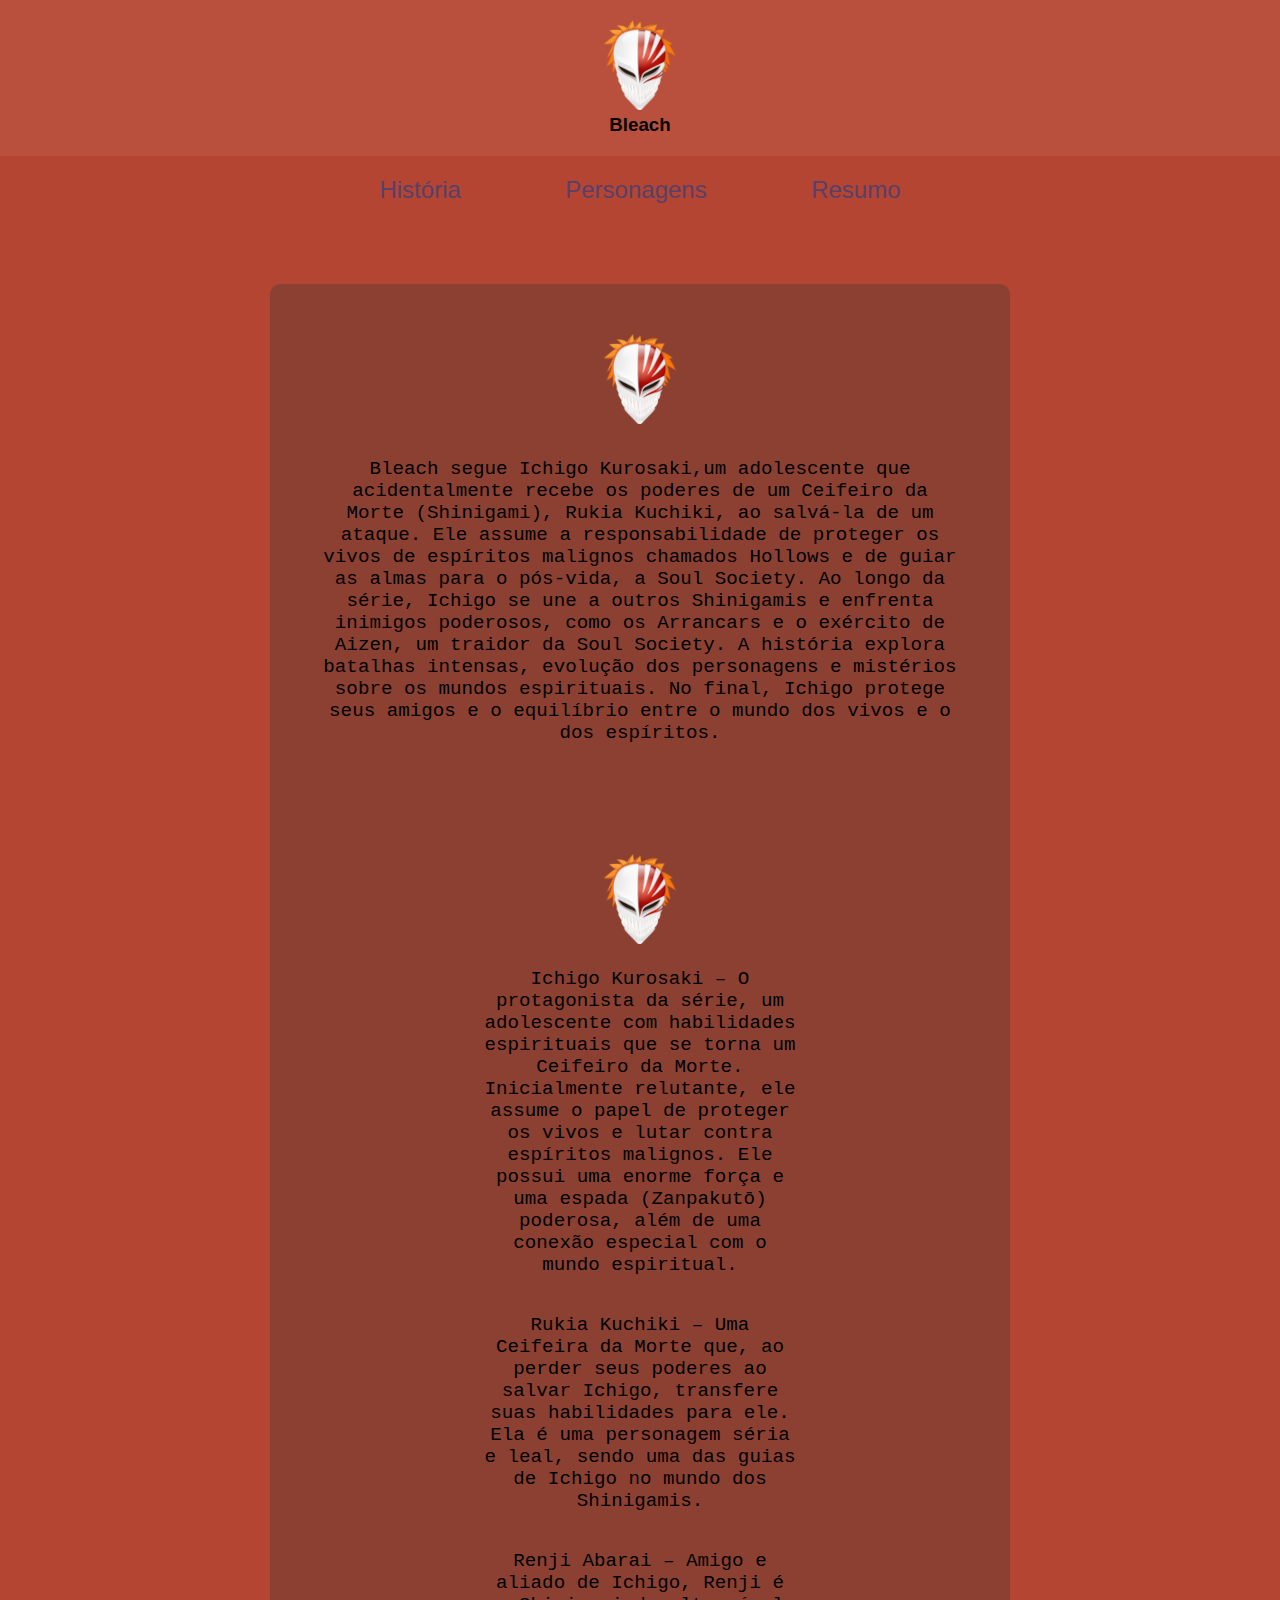
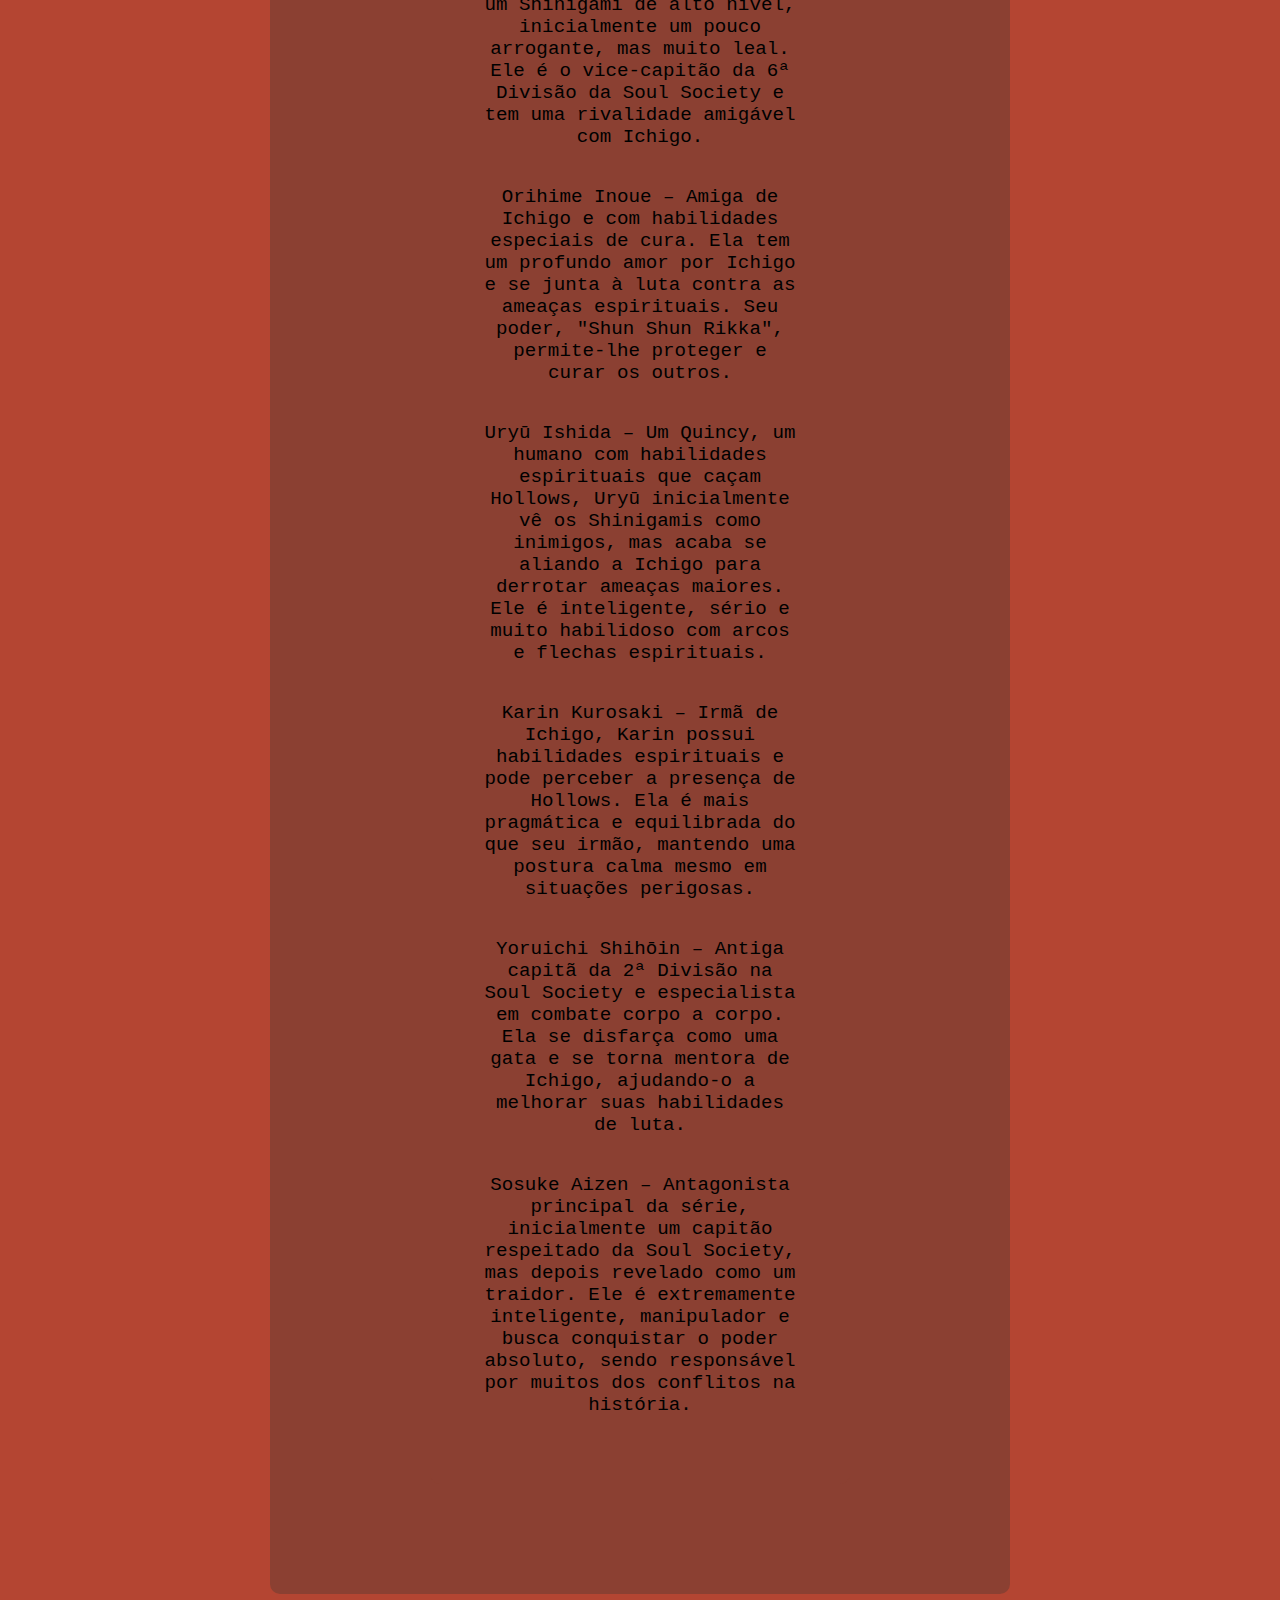
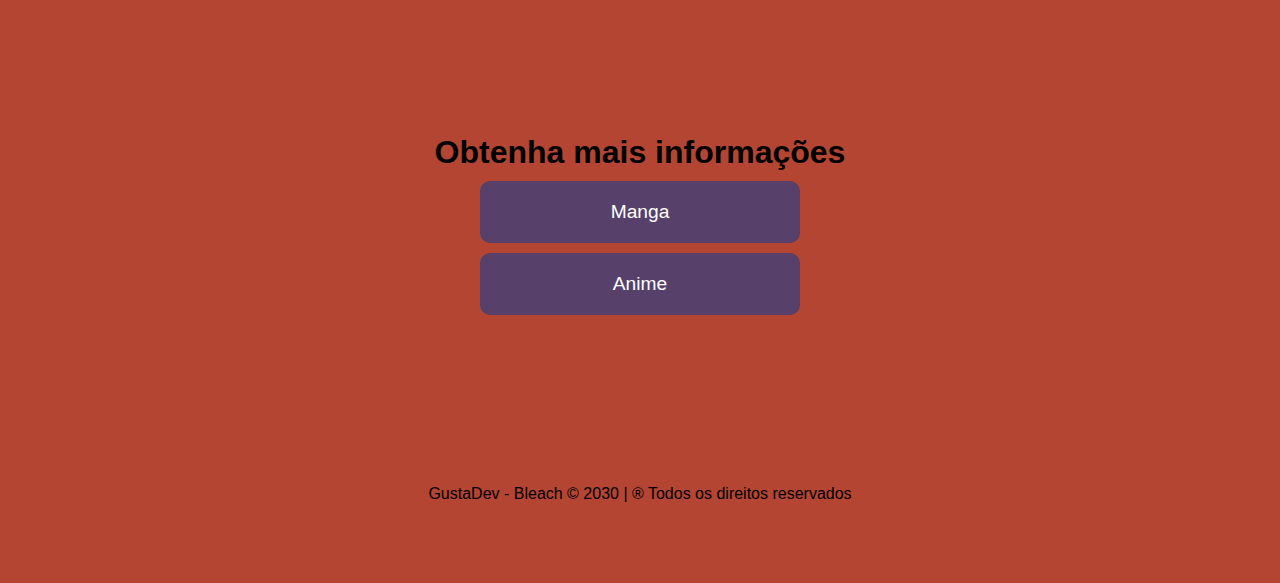
<file: projeto/index.html>
<!DOCTYPE html>
<html lang="pt-br">

<head>
    <meta charset="UTF-8">
    <meta name="viewport" content="width=device-width, initial-scale=1.0">
    <title>Bleach</title>

    <!--Estilo da pagina-->
    <link rel="stylesheet" href="css/estilo.css">

    <!--Favicon-->
    <link rel="shortcut icon" href="imagens/Bleach_historia1.png" type="image/x-icon">
</head>

<body>

</body>

<!--cabeçalho-->
<header class="container_cabecalho">
    <a href="index.html">
    <img src="imagens/Bleach_historia1.png" alt="Logo do site" title="Bleach">
    </a>
    <h3 class="container-titulo2">Bleach</h3>
</header>

<!--navegação-->
<nav class="container-navegacao">
<a href="index.html">História</a>
<a href="personagens.html">Personagens</a>
<a href="Resumo.html">Resumo</a>
</nav>
<!--História-->
<section class="container-historia">
    <article class="texto">
        <img src="imagens/Bleach_historia1.png" class="icone" alt="icone" alt="Bleach">
        <p class="historia-texto">
            Bleach segue Ichigo Kurosaki,um adolescente que acidentalmente recebe os
            poderes de um Ceifeiro da Morte (Shinigami), Rukia Kuchiki, ao salvá-la de um ataque. Ele assume a
            responsabilidade de proteger os vivos de espíritos malignos chamados Hollows e de guiar as almas para o
            pós-vida, a Soul Society. Ao longo da série, Ichigo se une a outros Shinigamis e enfrenta inimigos
            poderosos, como os Arrancars e o exército de Aizen, um traidor da Soul Society. A história explora batalhas
            intensas, evolução dos personagens e mistérios sobre os mundos espirituais. No final, Ichigo protege seus
            amigos e o equilíbrio entre o mundo dos vivos e o dos espíritos.
        </p>
        <article class="texto">
            <img src="imagens/Bleach_historia1.png" alt="icone" alt="Bleach">
            <p class="historia-texto">
                Ichigo Kurosaki – O protagonista da série, um adolescente com habilidades espirituais que se torna um
                Ceifeiro da Morte. Inicialmente relutante, ele assume o papel de proteger os vivos e lutar contra
                espíritos malignos. Ele possui uma enorme força e uma espada (Zanpakutō) poderosa, além de uma conexão
                especial com o mundo espiritual.</p> <br>

                <p class="historia-texto">Rukia Kuchiki – Uma Ceifeira da Morte que, ao perder seus poderes ao salvar Ichigo, transfere suas
                habilidades para ele. Ela é uma personagem séria e leal, sendo uma das guias de Ichigo no mundo dos
                Shinigamis.</p> <br>

                <p class="historia-texto">Renji Abarai – Amigo e aliado de Ichigo, Renji é um Shinigami de alto nível, inicialmente um pouco
                arrogante, mas muito leal. Ele é o vice-capitão da 6ª Divisão da Soul Society e tem uma rivalidade
                amigável com Ichigo.</p> <br>

                <p class="historia-texto">Orihime Inoue – Amiga de Ichigo e com habilidades especiais de cura. Ela tem um profundo amor por Ichigo
                e se junta à luta contra as ameaças espirituais. Seu poder, "Shun Shun Rikka", permite-lhe proteger e
                curar os outros.</p> <br> 

                <p class="historia-texto">Uryū Ishida – Um Quincy, um humano com habilidades espirituais que caçam Hollows, Uryū inicialmente vê
                os Shinigamis como inimigos, mas acaba se aliando a Ichigo para derrotar ameaças maiores. Ele é
                inteligente, sério e muito habilidoso com arcos e flechas espirituais.</p> <br>

                <p class="historia-texto">Karin Kurosaki – Irmã de Ichigo, Karin possui habilidades espirituais e pode perceber a presença de
                Hollows. Ela é mais pragmática e equilibrada do que seu irmão, mantendo uma postura calma mesmo em
                situações perigosas.</p> <br>

                <p class="historia-texto">Yoruichi Shihōin – Antiga capitã da 2ª Divisão na Soul Society e especialista em combate corpo a corpo.
                Ela se disfarça como uma gata e se torna mentora de Ichigo, ajudando-o a melhorar suas habilidades de
                luta.</p> <br>

                <p class="historia-texto">Sosuke Aizen – Antagonista principal da série, inicialmente um capitão respeitado da Soul Society, mas
                depois revelado como um traidor. Ele é extremamente inteligente, manipulador e busca conquistar o poder
                absoluto, sendo responsável por muitos dos conflitos na história.</p>
                <br>

        </article>
</section>

<!--ver a história-->
<section class="container-informacoes">
    <h1 class="container-titulo1">Obtenha mais informações</h1>
    <div class="botoes-manga-anime">
        <a href="https://mangaonline.biz/capitulo/bleach-capitulo-1/">Manga</a>
        <a href="https://animefire.plus/animes/bleach-todos-os-episodios">Anime</a>
    </div>
</section>

<footer>
GustaDev - Bleach &copy; 2030 | &reg; Todos os direitos reservados
</footer>

</html>
</file>
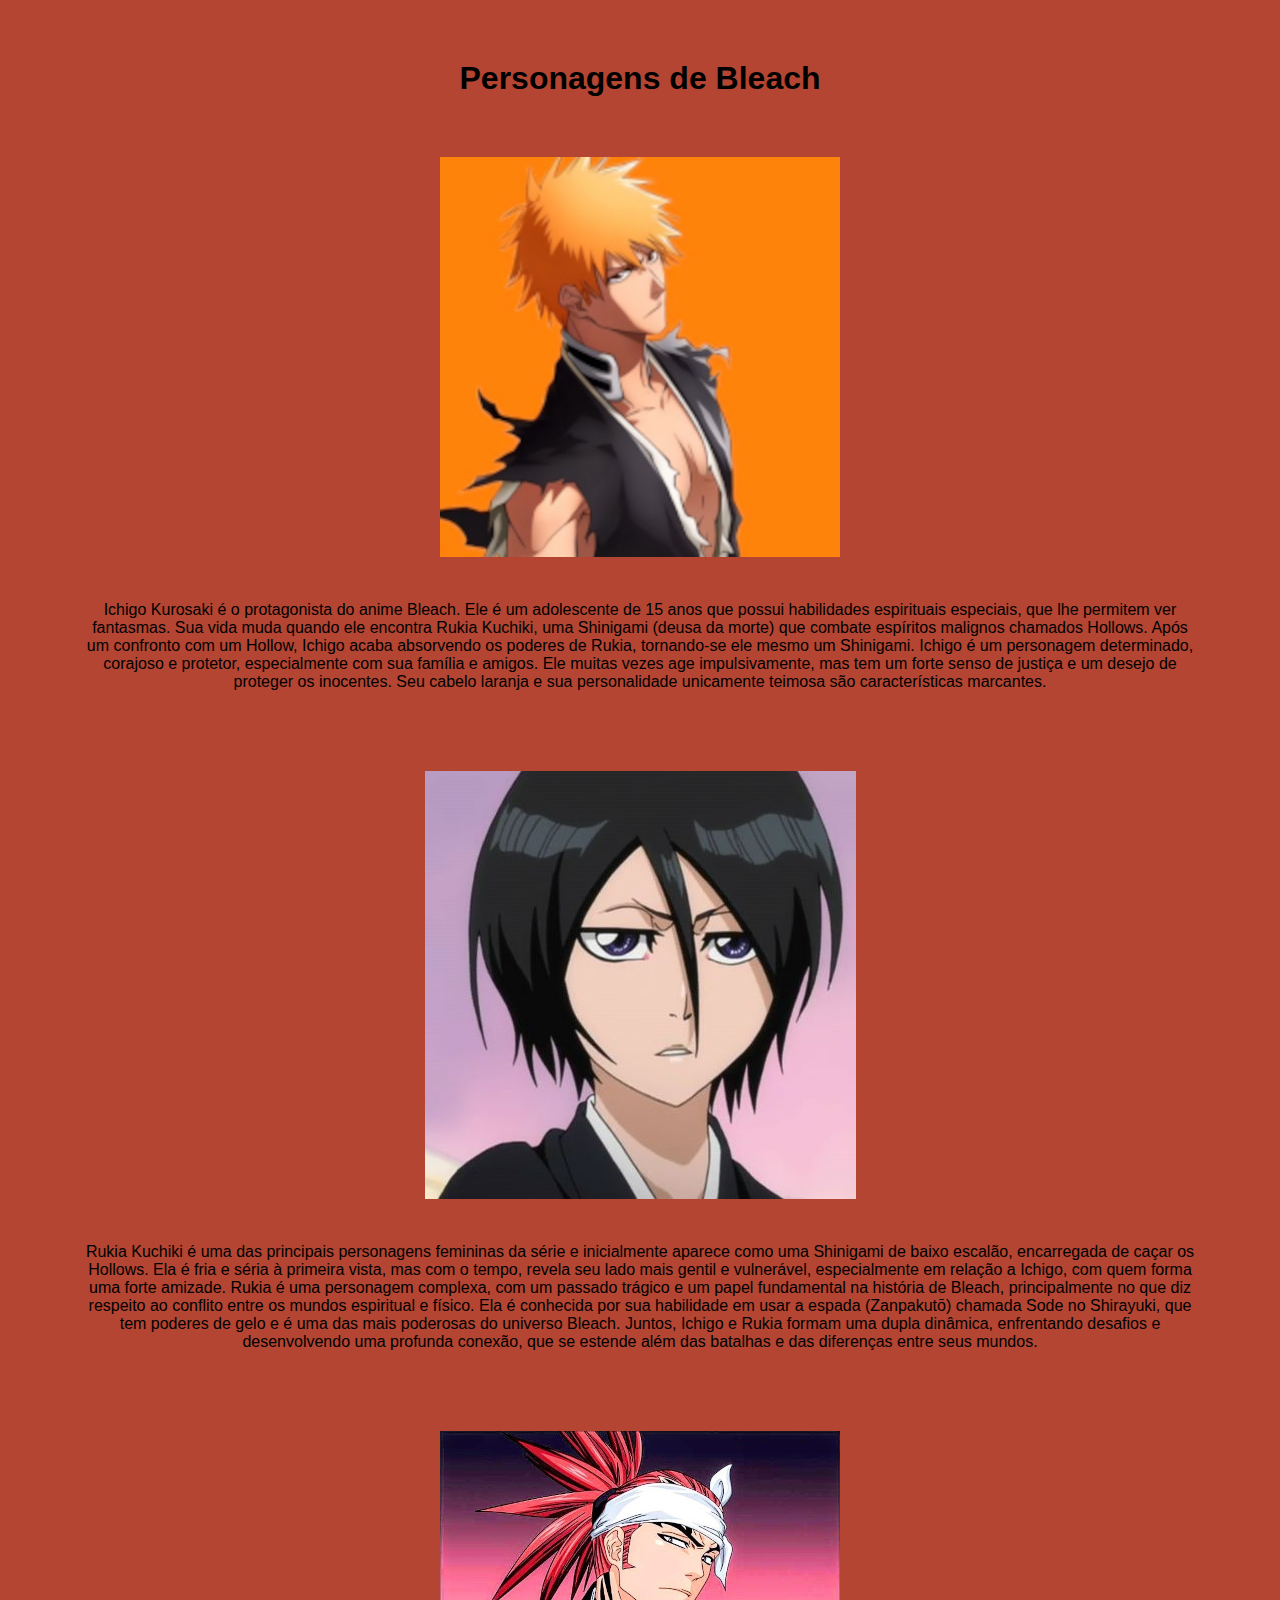
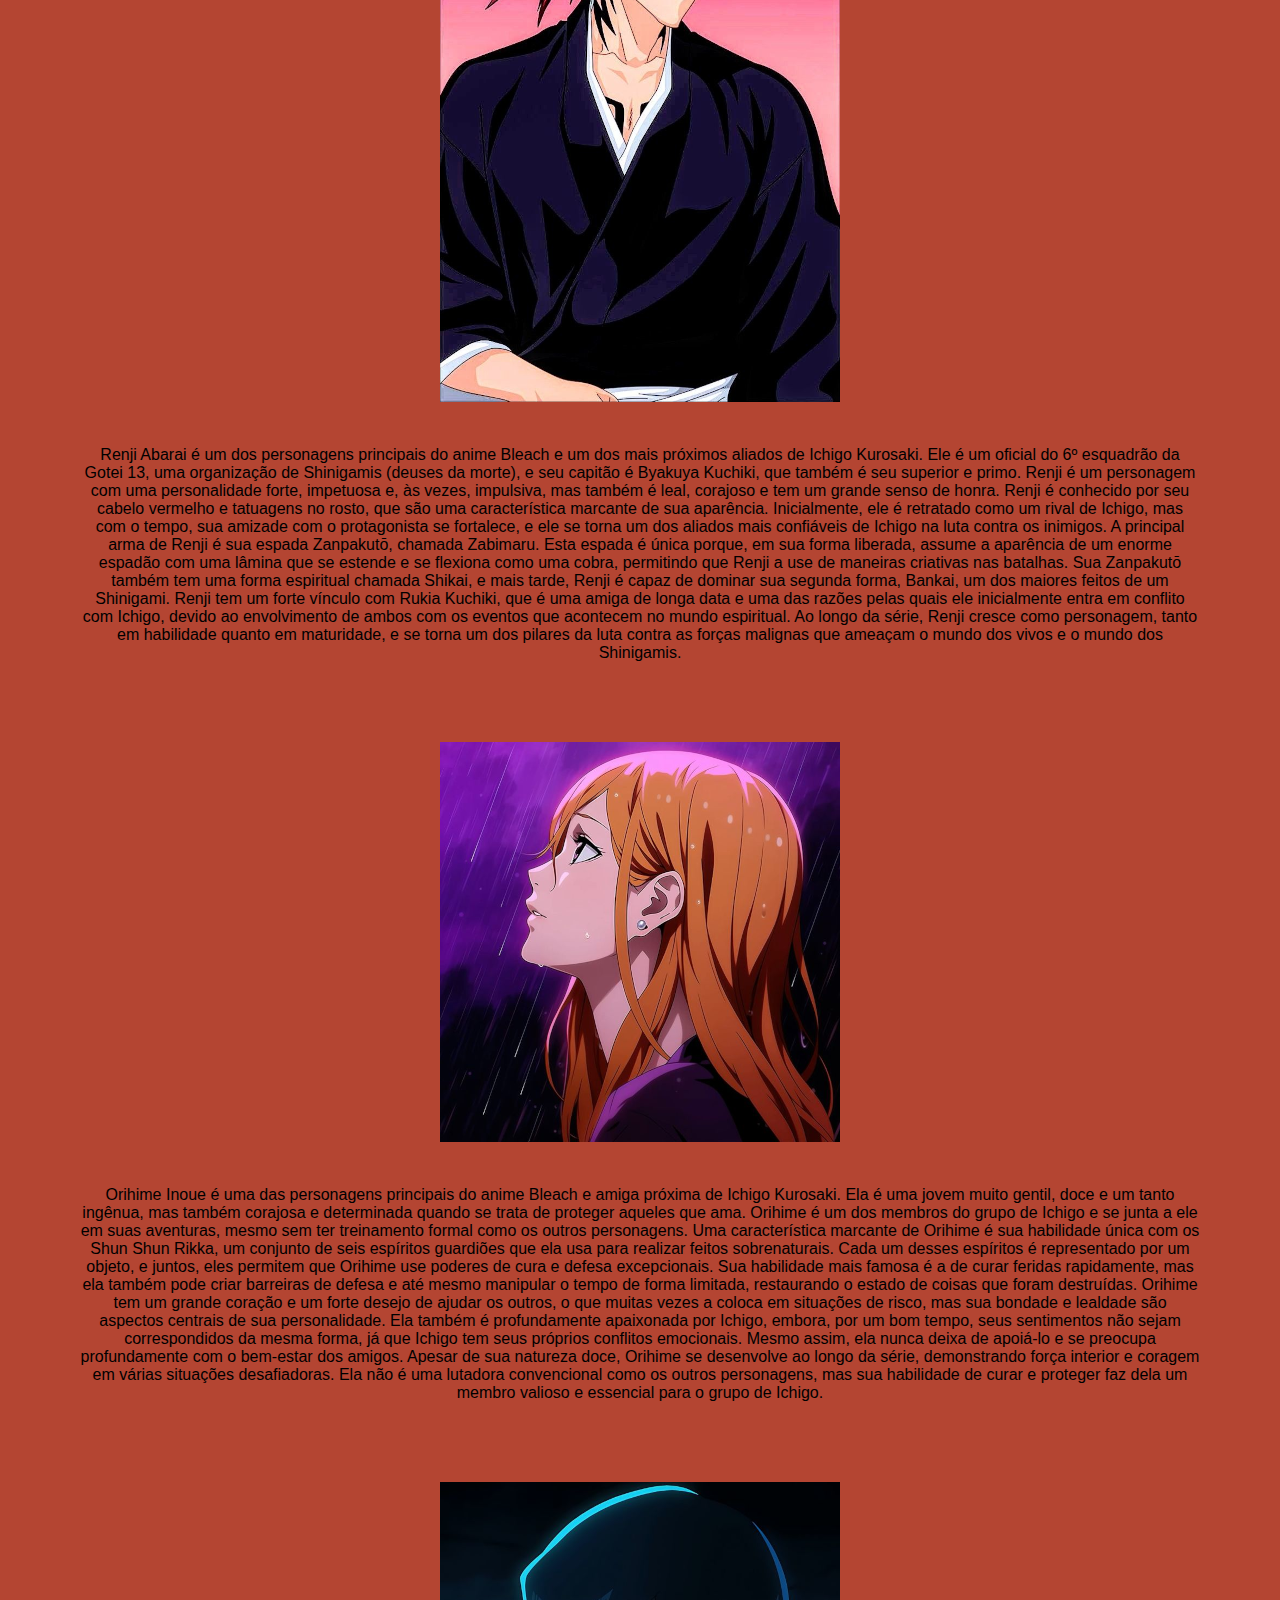
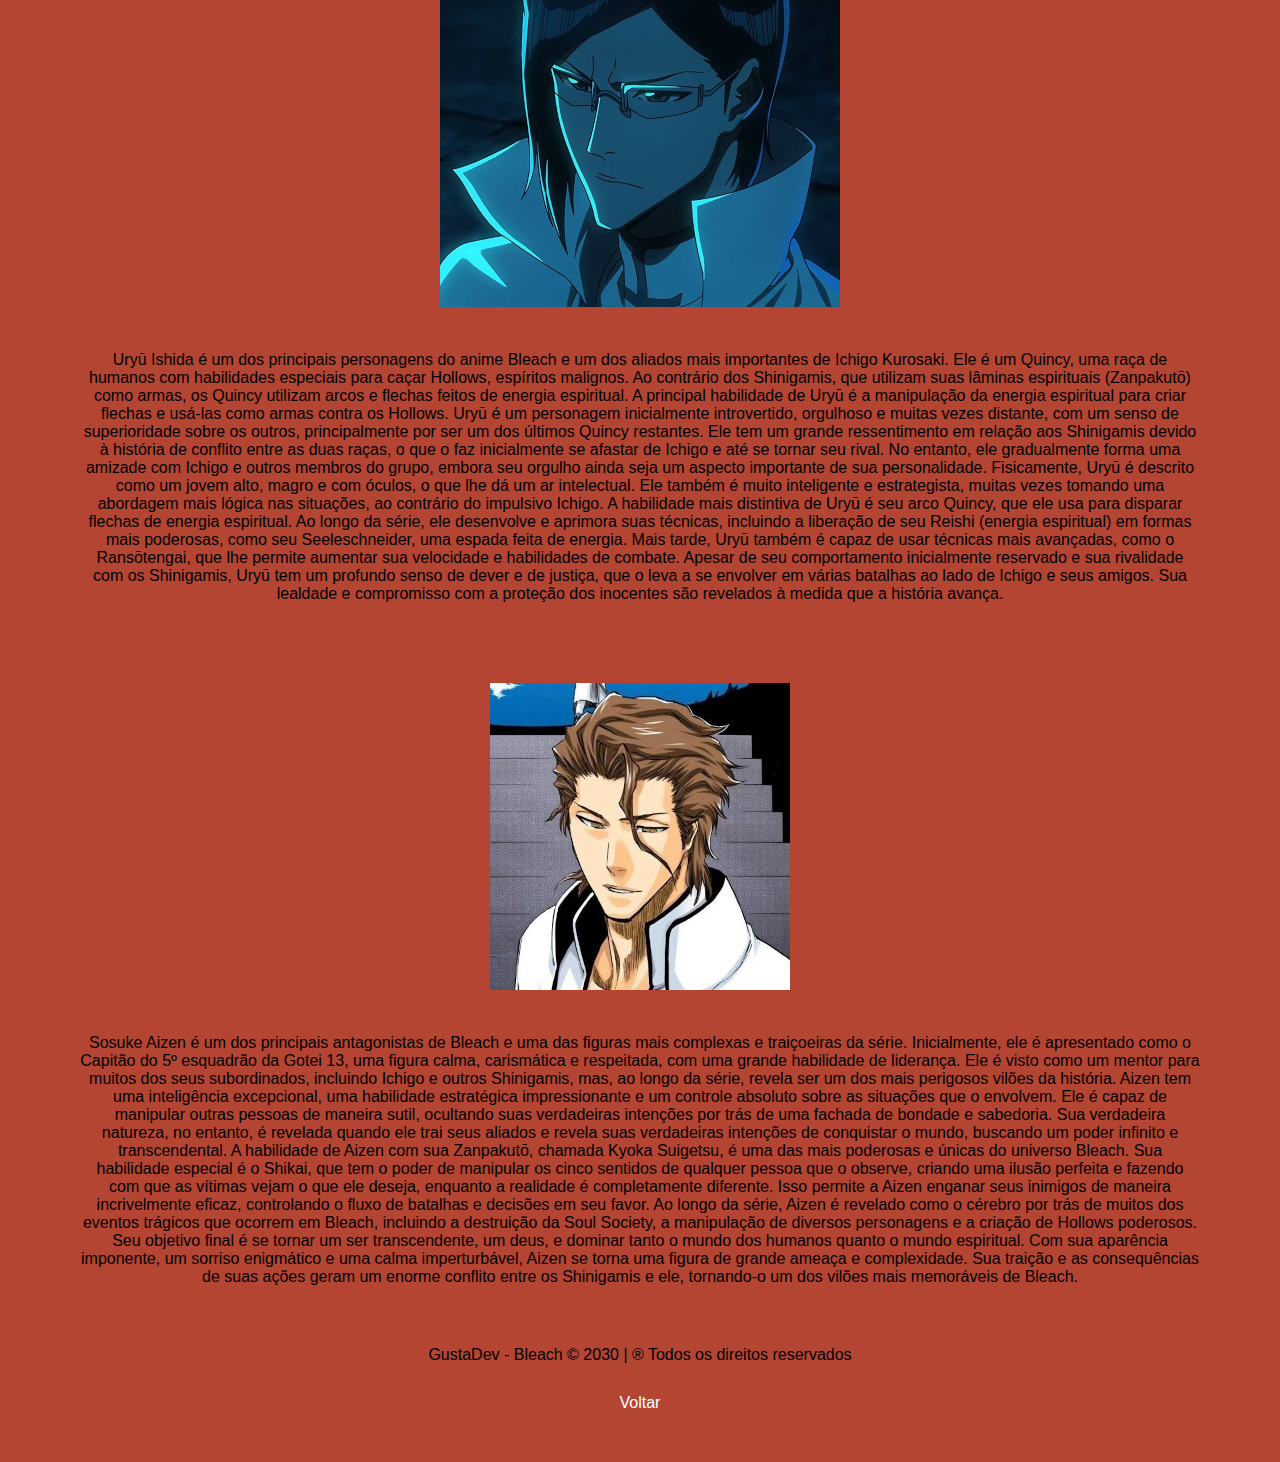
<file: projeto/personagens.html>
<!DOCTYPE html>
<html lang="pt-br">
<head>
    <meta charset="UTF-8">
    <meta name="viewport" content="width=device-width, initial-scale=1.0">
    <title>Personagens</title>
    <link rel="stylesheet" href="css/style.css">
    <link rel="shortcut icon" href="imagens/Bleach_historia1.png" type="image/x-icon">
</head>
<body>
    <h1>Personagens de Bleach</h1>
    <div>
        <img src="imagens/ichigo.png1.jpg" alt="ichigo">
        <p>Ichigo Kurosaki é o protagonista do anime Bleach. Ele é um adolescente de 15 anos que possui habilidades espirituais especiais, que lhe permitem ver fantasmas. Sua vida muda quando ele encontra Rukia Kuchiki, uma Shinigami (deusa da morte) que combate espíritos malignos chamados Hollows. Após um confronto com um Hollow, Ichigo acaba absorvendo os poderes de Rukia, tornando-se ele mesmo um Shinigami.

            Ichigo é um personagem determinado, corajoso e protetor, especialmente com sua família e amigos. Ele muitas vezes age impulsivamente, mas tem um forte senso de justiça e um desejo de proteger os inocentes. Seu cabelo laranja e sua personalidade unicamente teimosa são características marcantes.</p>
    </div>

    <div>
        <img src="imagens/rukia.png" alt="rukia">
        <p>Rukia Kuchiki é uma das principais personagens femininas da série e inicialmente aparece como uma Shinigami de baixo escalão, encarregada de caçar os Hollows. Ela é fria e séria à primeira vista, mas com o tempo, revela seu lado mais gentil e vulnerável, especialmente em relação a Ichigo, com quem forma uma forte amizade.

            Rukia é uma personagem complexa, com um passado trágico e um papel fundamental na história de Bleach, principalmente no que diz respeito ao conflito entre os mundos espiritual e físico. Ela é conhecida por sua habilidade em usar a espada (Zanpakutō) chamada Sode no Shirayuki, que tem poderes de gelo e é uma das mais poderosas do universo Bleach.
            
            Juntos, Ichigo e Rukia formam uma dupla dinâmica, enfrentando desafios e desenvolvendo uma profunda conexão, que se estende além das batalhas e das diferenças entre seus mundos.</p>
    </div>

    <div>
        <img src="imagens/renji1.png" alt="renji">
        <p>Renji Abarai é um dos personagens principais do anime Bleach e um dos mais próximos aliados de Ichigo Kurosaki. Ele é um oficial do 6º esquadrão da Gotei 13, uma organização de Shinigamis (deuses da morte), e seu capitão é Byakuya Kuchiki, que também é seu superior e primo. Renji é um personagem com uma personalidade forte, impetuosa e, às vezes, impulsiva, mas também é leal, corajoso e tem um grande senso de honra.

            Renji é conhecido por seu cabelo vermelho e tatuagens no rosto, que são uma característica marcante de sua aparência. Inicialmente, ele é retratado como um rival de Ichigo, mas com o tempo, sua amizade com o protagonista se fortalece, e ele se torna um dos aliados mais confiáveis de Ichigo na luta contra os inimigos.
            
            A principal arma de Renji é sua espada Zanpakutō, chamada Zabimaru. Esta espada é única porque, em sua forma liberada, assume a aparência de um enorme espadão com uma lâmina que se estende e se flexiona como uma cobra, permitindo que Renji a use de maneiras criativas nas batalhas. Sua Zanpakutō também tem uma forma espiritual chamada Shikai, e mais tarde, Renji é capaz de dominar sua segunda forma, Bankai, um dos maiores feitos de um Shinigami.
            
            Renji tem um forte vínculo com Rukia Kuchiki, que é uma amiga de longa data e uma das razões pelas quais ele inicialmente entra em conflito com Ichigo, devido ao envolvimento de ambos com os eventos que acontecem no mundo espiritual. Ao longo da série, Renji cresce como personagem, tanto em habilidade quanto em maturidade, e se torna um dos pilares da luta contra as forças malignas que ameaçam o mundo dos vivos e o mundo dos Shinigamis.</p>
    </div>

    <div>
        <img src="imagens/orihime1.png" alt="orihime">
        <p>Orihime Inoue é uma das personagens principais do anime Bleach e amiga próxima de Ichigo Kurosaki. Ela é uma jovem muito gentil, doce e um tanto ingênua, mas também corajosa e determinada quando se trata de proteger aqueles que ama. Orihime é um dos membros do grupo de Ichigo e se junta a ele em suas aventuras, mesmo sem ter treinamento formal como os outros personagens.

            Uma característica marcante de Orihime é sua habilidade única com os Shun Shun Rikka, um conjunto de seis espíritos guardiões que ela usa para realizar feitos sobrenaturais. Cada um desses espíritos é representado por um objeto, e juntos, eles permitem que Orihime use poderes de cura e defesa excepcionais. Sua habilidade mais famosa é a de curar feridas rapidamente, mas ela também pode criar barreiras de defesa e até mesmo manipular o tempo de forma limitada, restaurando o estado de coisas que foram destruídas.
            
            Orihime tem um grande coração e um forte desejo de ajudar os outros, o que muitas vezes a coloca em situações de risco, mas sua bondade e lealdade são aspectos centrais de sua personalidade. Ela também é profundamente apaixonada por Ichigo, embora, por um bom tempo, seus sentimentos não sejam correspondidos da mesma forma, já que Ichigo tem seus próprios conflitos emocionais. Mesmo assim, ela nunca deixa de apoiá-lo e se preocupa profundamente com o bem-estar dos amigos.
            
            Apesar de sua natureza doce, Orihime se desenvolve ao longo da série, demonstrando força interior e coragem em várias situações desafiadoras. Ela não é uma lutadora convencional como os outros personagens, mas sua habilidade de curar e proteger faz dela um membro valioso e essencial para o grupo de Ichigo.</p>
    </div>

    <div>
        <img src="imagens/ishida1.png" alt="Ishida">
        <p>Uryū Ishida é um dos principais personagens do anime Bleach e um dos aliados mais importantes de Ichigo Kurosaki. Ele é um Quincy, uma raça de humanos com habilidades especiais para caçar Hollows, espíritos malignos. Ao contrário dos Shinigamis, que utilizam suas lâminas espirituais (Zanpakutō) como armas, os Quincy utilizam arcos e flechas feitos de energia espiritual. A principal habilidade de Uryū é a manipulação da energia espiritual para criar flechas e usá-las como armas contra os Hollows.

            Uryū é um personagem inicialmente introvertido, orgulhoso e muitas vezes distante, com um senso de superioridade sobre os outros, principalmente por ser um dos últimos Quincy restantes. Ele tem um grande ressentimento em relação aos Shinigamis devido à história de conflito entre as duas raças, o que o faz inicialmente se afastar de Ichigo e até se tornar seu rival. No entanto, ele gradualmente forma uma amizade com Ichigo e outros membros do grupo, embora seu orgulho ainda seja um aspecto importante de sua personalidade.
            
            Fisicamente, Uryū é descrito como um jovem alto, magro e com óculos, o que lhe dá um ar intelectual. Ele também é muito inteligente e estrategista, muitas vezes tomando uma abordagem mais lógica nas situações, ao contrário do impulsivo Ichigo.
            
            A habilidade mais distintiva de Uryū é seu arco Quincy, que ele usa para disparar flechas de energia espiritual. Ao longo da série, ele desenvolve e aprimora suas técnicas, incluindo a liberação de seu Reishi (energia espiritual) em formas mais poderosas, como seu Seeleschneider, uma espada feita de energia. Mais tarde, Uryū também é capaz de usar técnicas mais avançadas, como o Ransōtengai, que lhe permite aumentar sua velocidade e habilidades de combate.
            
            Apesar de seu comportamento inicialmente reservado e sua rivalidade com os Shinigamis, Uryū tem um profundo senso de dever e de justiça, que o leva a se envolver em várias batalhas ao lado de Ichigo e seus amigos. Sua lealdade e compromisso com a proteção dos inocentes são revelados à medida que a história avança.</p>
    </div>

    <div>
        <img src="imagens/aizen1.png" alt="aizen">
        <p>Sosuke Aizen é um dos principais antagonistas de Bleach e uma das figuras mais complexas e traiçoeiras da série. Inicialmente, ele é apresentado como o Capitão do 5º esquadrão da Gotei 13, uma figura calma, carismática e respeitada, com uma grande habilidade de liderança. Ele é visto como um mentor para muitos dos seus subordinados, incluindo Ichigo e outros Shinigamis, mas, ao longo da série, revela ser um dos mais perigosos vilões da história.

            Aizen tem uma inteligência excepcional, uma habilidade estratégica impressionante e um controle absoluto sobre as situações que o envolvem. Ele é capaz de manipular outras pessoas de maneira sutil, ocultando suas verdadeiras intenções por trás de uma fachada de bondade e sabedoria. Sua verdadeira natureza, no entanto, é revelada quando ele trai seus aliados e revela suas verdadeiras intenções de conquistar o mundo, buscando um poder infinito e transcendental.
            
            A habilidade de Aizen com sua Zanpakutō, chamada Kyoka Suigetsu, é uma das mais poderosas e únicas do universo Bleach. Sua habilidade especial é o Shikai, que tem o poder de manipular os cinco sentidos de qualquer pessoa que o observe, criando uma ilusão perfeita e fazendo com que as vítimas vejam o que ele deseja, enquanto a realidade é completamente diferente. Isso permite a Aizen enganar seus inimigos de maneira incrivelmente eficaz, controlando o fluxo de batalhas e decisões em seu favor.
            
            Ao longo da série, Aizen é revelado como o cérebro por trás de muitos dos eventos trágicos que ocorrem em Bleach, incluindo a destruição da Soul Society, a manipulação de diversos personagens e a criação de Hollows poderosos. Seu objetivo final é se tornar um ser transcendente, um deus, e dominar tanto o mundo dos humanos quanto o mundo espiritual.
            
            Com sua aparência imponente, um sorriso enigmático e uma calma imperturbável, Aizen se torna uma figura de grande ameaça e complexidade. Sua traição e as consequências de suas ações geram um enorme conflito entre os Shinigamis e ele, tornando-o um dos vilões mais memoráveis de Bleach.</p>
    </div>

    <footer>
        GustaDev - Bleach &copy; 2030 | &reg; Todos os direitos reservados
    </footer>

    <a href="index.html" class="btn-voltar">Voltar</a>
</body>
</html>
</file>
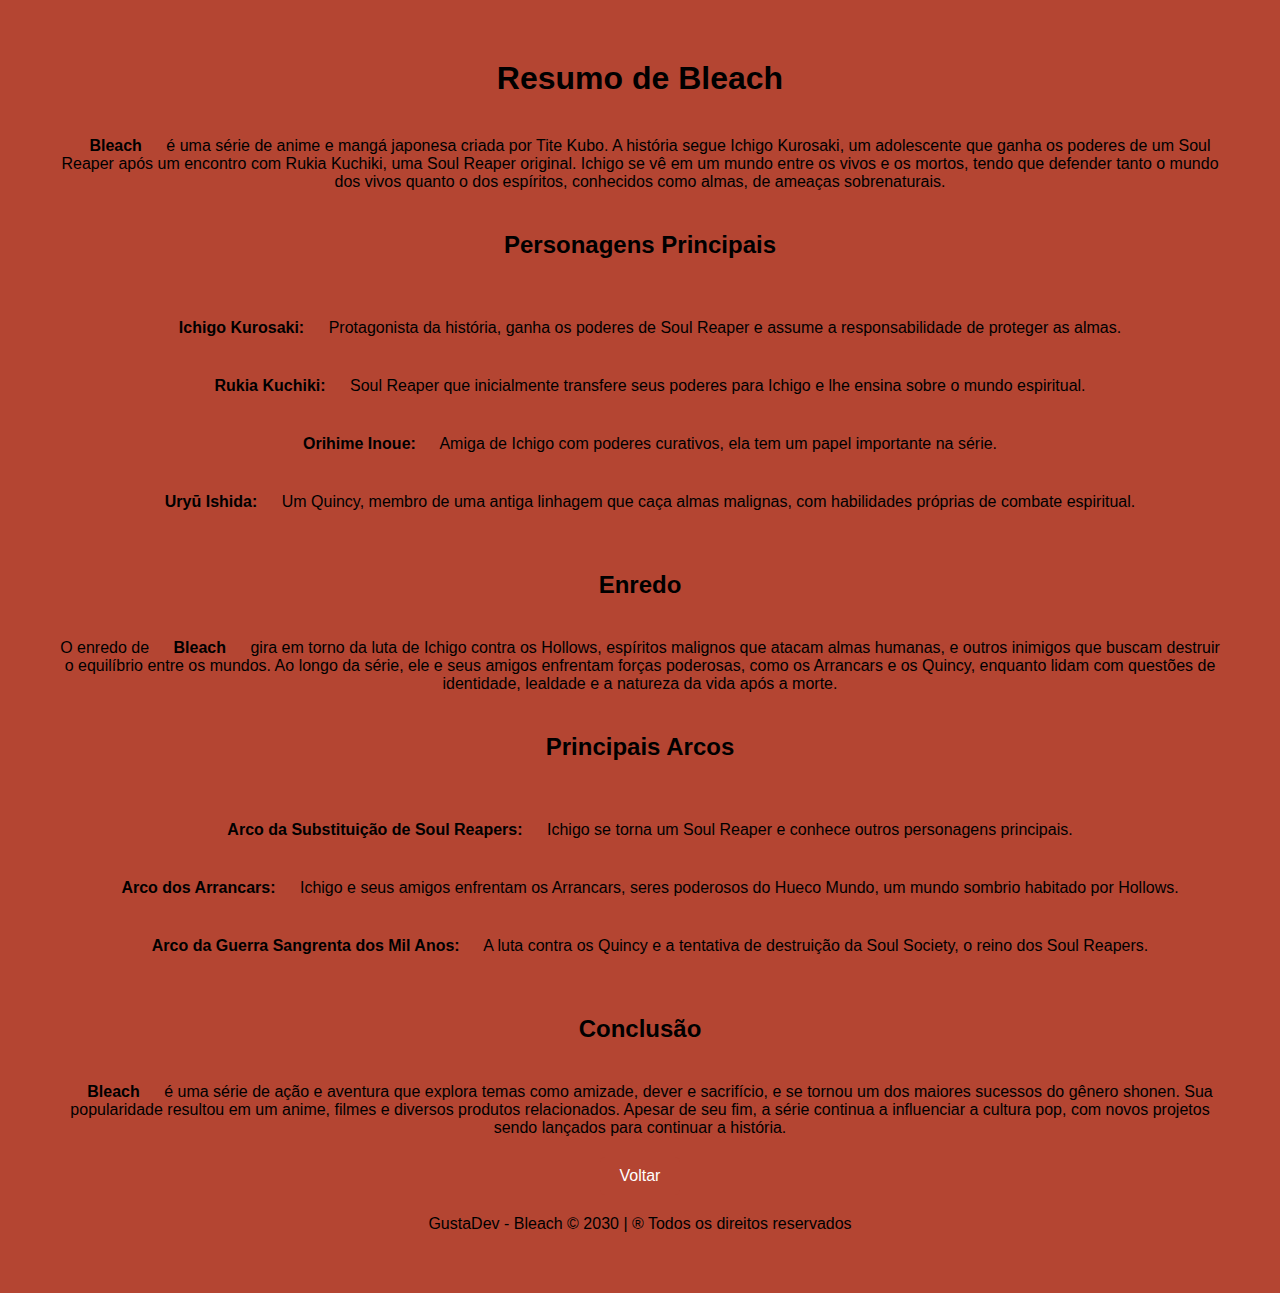
<file: projeto/resumo.html>
<!DOCTYPE html>
<html lang="pt-br">
<head>
    <meta charset="UTF-8">
    <meta name="viewport" content="width=device-width, initial-scale=1.0">
    <title>Resumo de Bleach</title>
    <link rel="stylesheet" href="css/estilo2.css">
    <link rel="shortcut icon" href="imagens/Bleach_historia1.png" type="image/x-icon">
</head>
<body>
    <h1>Resumo de Bleach</h1>
    <p><strong>Bleach</strong> é uma série de anime e mangá japonesa criada por Tite Kubo. A história segue Ichigo Kurosaki, um adolescente que ganha os poderes de um Soul Reaper após um encontro com Rukia Kuchiki, uma Soul Reaper original. Ichigo se vê em um mundo entre os vivos e os mortos, tendo que defender tanto o mundo dos vivos quanto o dos espíritos, conhecidos como almas, de ameaças sobrenaturais.</p>
    
    <h2>Personagens Principais</h2>
    <ul>
        <li><strong>Ichigo Kurosaki:</strong> Protagonista da história, ganha os poderes de Soul Reaper e assume a responsabilidade de proteger as almas.</li>
        <li><strong>Rukia Kuchiki:</strong> Soul Reaper que inicialmente transfere seus poderes para Ichigo e lhe ensina sobre o mundo espiritual.</li>
        <li><strong>Orihime Inoue:</strong> Amiga de Ichigo com poderes curativos, ela tem um papel importante na série.</li>
        <li><strong>Uryū Ishida:</strong> Um Quincy, membro de uma antiga linhagem que caça almas malignas, com habilidades próprias de combate espiritual.</li>
    </ul>
    
    <h2>Enredo</h2>
    <p>O enredo de <strong>Bleach</strong> gira em torno da luta de Ichigo contra os Hollows, espíritos malignos que atacam almas humanas, e outros inimigos que buscam destruir o equilíbrio entre os mundos. Ao longo da série, ele e seus amigos enfrentam forças poderosas, como os Arrancars e os Quincy, enquanto lidam com questões de identidade, lealdade e a natureza da vida após a morte.</p>
    
    <h2>Principais Arcos</h2>
    <ol>
        <li><strong>Arco da Substituição de Soul Reapers:</strong> Ichigo se torna um Soul Reaper e conhece outros personagens principais.</li>
        <li><strong>Arco dos Arrancars:</strong> Ichigo e seus amigos enfrentam os Arrancars, seres poderosos do Hueco Mundo, um mundo sombrio habitado por Hollows.</li>
        <li><strong>Arco da Guerra Sangrenta dos Mil Anos:</strong> A luta contra os Quincy e a tentativa de destruição da Soul Society, o reino dos Soul Reapers.</li>
    </ol>
    
    <h2>Conclusão</h2>
    <p><strong>Bleach</strong> é uma série de ação e aventura que explora temas como amizade, dever e sacrifício, e se tornou um dos maiores sucessos do gênero shonen. Sua popularidade resultou em um anime, filmes e diversos produtos relacionados. Apesar de seu fim, a série continua a influenciar a cultura pop, com novos projetos sendo lançados para continuar a história.</p>

    <a href="index.html" class="btn-voltar">Voltar</a>

    <footer>
        GustaDev - Bleach &copy; 2030 | &reg; Todos os direitos reservados
    </footer>
</body>
</html>
</file>
<file: projeto/css/estilo.css>
/*estilos da minha página web*/

* {
    padding: 0;
    margin: 0;
}

body {
    font-family: Arial, Helvetica, sans-serif;
    color: white;
}

/*---------------------------------- */
/* geral */
.text-center {
    text-align: center;
}

.margin-top-40 {
    margin-top: 40;
}

/*-------------------------------------*/
.container_cabecalho {
    text-align: center;
    padding: 20px;
    background-color: rgb(185, 80, 61);
}

.container-cabecalho h3 {
    font-weight: 600;
    font-size: 2em;
    color: rgb(87, 64, 105);
}

/*-------------------------------------*/
.container-navegacao {
    text-align: center;
    padding: 20px;
    background-color: rgb(180, 69, 50);
}

.container-navegacao a {
    font-size: 1.5em;
    margin: 0px 50px;
    text-decoration: none;
    color: rgb(87, 64, 105);
}

.container-navegacao a:hover {
    color: black;
}
/*-------------------------------------*/
.container-historia {
    background-color: rgb(180, 69, 50);
    overflow: auto;
}

.container-historia .texto {
    float: center;
    margin: 60px auto;
    background-color:rgb(139, 64, 50);
    width: 50%;
    padding: 50px;
    border-radius: 10px;
    text-align: center;
}

.container-historia .texto .icone {
    margin-bottom: 10px;
}

.container-historia .historia-texto {
    font-family: 'Courier New', Courier, monospace;
    margin-top: 20px;
    font-size: 1.2em;
    color: black;
}

.botoes-manga-anime a {
    display: block;
    max-width: 200px;
    text-decoration: none;
    font-size: 1.2em;
    background-color: rgb(87, 64, 105);
    color: white;
    padding: 20px 60px;
    margin: 10px auto;
    border-radius: 10px;
}

.botoes-manga-anime a:hover {
    background-color: black;
    color: white;
}

/*-----------------------------------------------*/
footer {
    text-align: center;
    padding: 80px;
    background-color:rgb(180, 69, 50);
    color: black;
}

.container-informacoes {
    background-color:rgb(180, 69, 50);
    padding: 80px;
    text-align: center;
}
/*-----------------------------------------------*/

.container-titulo1 {
    color: black;
}
.container-titulo2 {
    color: black;
}
</file>
<file: projeto/css/style.css>
* {
    background-color: rgb(180, 69, 50);
    font-family: Verdana, Geneva, Tahoma, sans-serif;
    padding: 20px;
    text-align: center;
    margin: 0;
}
.btn-voltar {
    display: inline-block;
    padding: 10px 20px;
    background-color: rgb(180, 69, 50);
    color: white;
    text-decoration: none;
    border-radius: 5px;
    font-size: 16px;
}
.btn-voltar:hover {
    background-color: rgb(87, 64, 105);
}
</file>
<file: projeto/css/estilo2.css>
* {
    padding: 20px;
    margin: 0;
    text-align: center;
    background-color: rgb(180, 69, 50);
    font-family: Verdana, Geneva, Tahoma, sans-serif;
}
li {
    list-style: none;
}

.btn-voltar {
    display: inline-block;
    padding: 10px 20px;
    background-color: rgb(180, 69, 50);
    color: white;
    text-decoration: none;
    border-radius: 5px;
    font-size: 16px;
}
.btn-voltar:hover {
    background-color: rgb(87, 64, 105);
}
</file>
